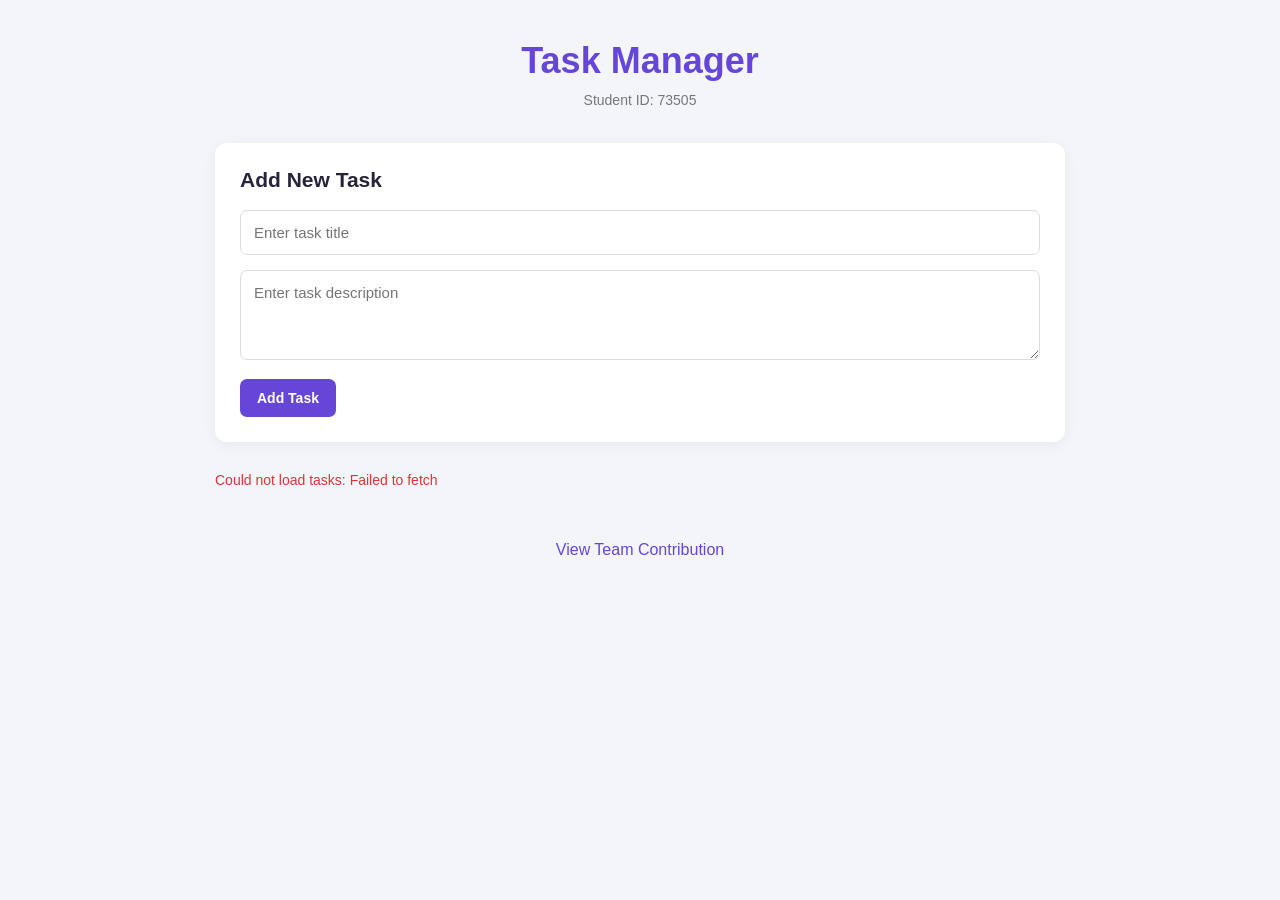
<file: index.html>
<!DOCTYPE html>
<html lang="en">
<head>
    <meta charset="UTF-8">
    <meta name="viewport" content="width=device-width, initial-scale=1.0">
    <title>Task Manager</title>
    <link rel="stylesheet" href="style.css">
</head>
<body>

    <div class="container">

        <header>
            <h1>Task Manager</h1>
            <p id="student-id">Student ID: 73505</p>
        </header>

        <main>

            <section class="task-form">
                <h2 id="form-heading">Add New Task</h2>

                <form id="task-form">
                    <input
                        type="text"
                        id="task-title"
                        placeholder="Enter task title"
                        required
                    >

                    <textarea
                        id="task-description"
                        placeholder="Enter task description"
                    ></textarea>

                    <button type="submit" id="task-submit">
                        Add Task
                    </button>
                </form>
            </section>

            <p id="status-message">Loading tasks...</p>

            <section id="task-list">
                <!-- Tasks will appear here -->
            </section>

        </main>

        <footer>
            <a href="contribution.html" id="contribution-link">
                View Team Contribution
            </a>
        </footer>

    </div>

    <script src="app.js"></script>

</body>
</html>
</file>
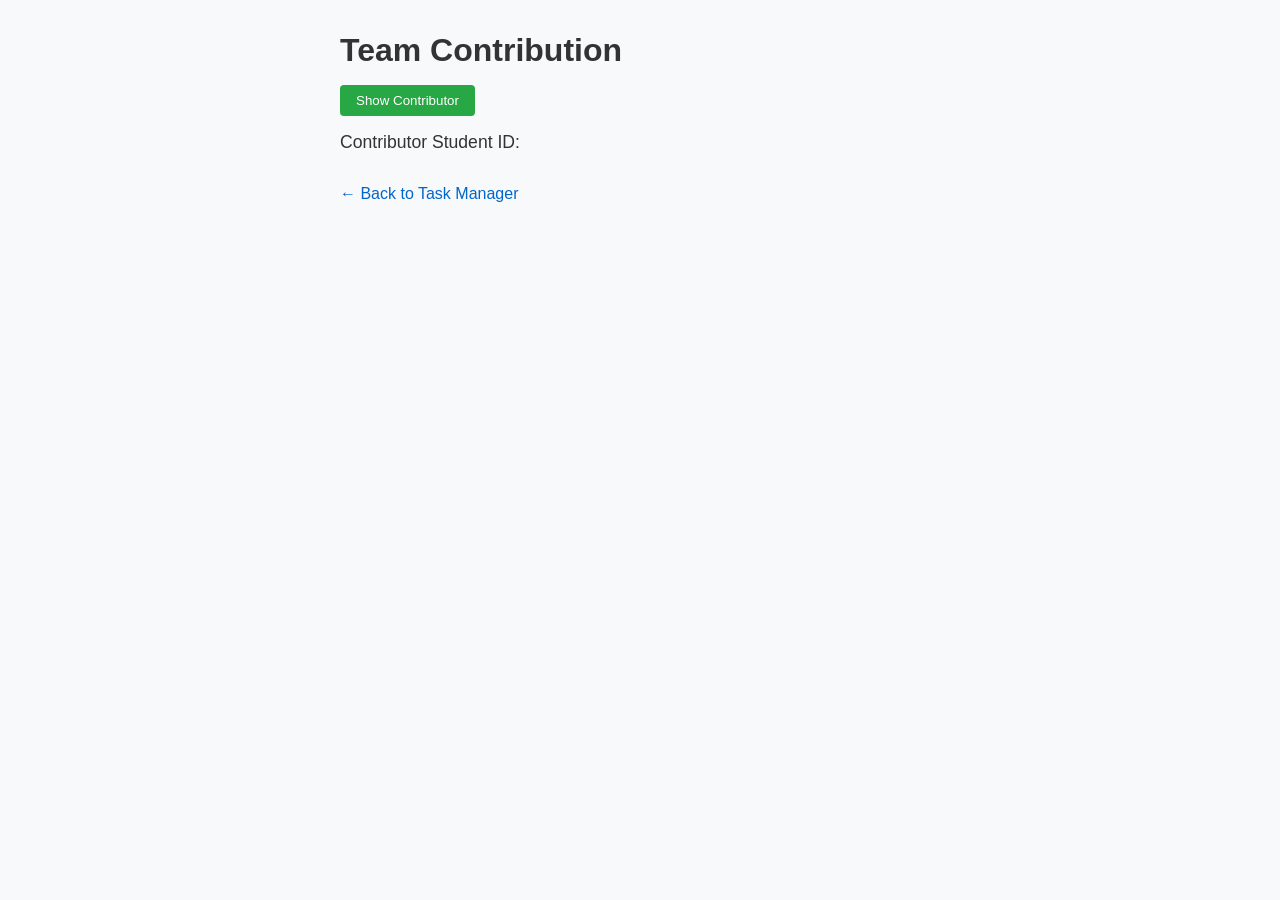
<file: contribution.html>
<!DOCTYPE html>
<html lang="en">
<head>
  <meta charset="UTF-8">
  <meta name="viewport" content="width=device-width, initial-scale=1.0">
  <title>Team Contribution</title>
  <style>
    body {
      font-family: -apple-system, BlinkMacSystemFont, "Segoe UI", Roboto, sans-serif;
      max-width: 600px;
      margin: 2rem auto;
      padding: 0 1rem;
      background-color: #f8f9fa;
      color: #333;
    }
    h1 { margin-bottom: 1rem; }
    button {
      padding: 0.5rem 1rem;
      background-color: #28a745;
      color: white;
      border: none;
      border-radius: 4px;
      cursor: pointer;
    }
    button:hover { background-color: #218838; }
    .result { margin-top: 1rem; font-size: 1.1rem; }
    a { display: inline-block; margin-top: 2rem; text-decoration: none; color: #0066cc; }
    a:hover { text-decoration: underline; }
  </style>
</head>
<body>

  <h1>Team Contribution</h1>

  <button id="load-contributor">Show Contributor</button>

  <div class="result">
    Contributor Student ID: <span id="contributor-student-id"></span>
  </div>

  <div>
    <a href="index.html">← Back to Task Manager</a>
  </div>

  <script>
    document.getElementById("load-contributor").addEventListener("click", async () => {
      try {
        const response = await fetch("contribution.json");
        if (!response.ok) throw new Error("Could not fetch contribution.json");
        const data = await response.json();
        document.getElementById("contributor-student-id").textContent = data.contributorStudentId;
      } catch (error) {
        alert("Error loading contributor data: " + error.message);
      }
    });
  </script>

</body>
</html>
</file>
<file: style.css>
/* General page styling */
* {
    box-sizing: border-box;
    margin: 0;
    padding: 0;
}

body {
    font-family: Arial, sans-serif;
    background: #f4f5fb;
    color: #25243a;
    min-height: 100vh;
    padding: 40px 20px;
}

.container {
    max-width: 850px;
    margin: 0 auto;
}

/* Header */
header {
    text-align: center;
    margin-bottom: 35px;
}

header h1 {
    font-size: 36px;
    color: #6546d7;
    margin-bottom: 10px;
}

#student-id {
    color: #777;
    font-size: 14px;
}

/* Form */
.task-form {
    background: white;
    padding: 25px;
    border-radius: 12px;
    box-shadow: 0 3px 15px rgba(0,0,0,0.05);
    margin-bottom: 30px;
}

.task-form h2 {
    margin-bottom: 18px;
    font-size: 21px;
}

input,
textarea {
    width: 100%;
    padding: 13px;
    margin-bottom: 15px;
    border: 1px solid #ddd;
    border-radius: 7px;
    font-size: 15px;
    font-family: inherit;
}

textarea {
    min-height: 90px;
    resize: vertical;
}

button {
    border: none;
    border-radius: 7px;
    padding: 11px 17px;
    cursor: pointer;
    font-size: 14px;
    font-weight: bold;
    transition: 0.2s;
}

button:hover {
    opacity: 0.85;
}

#task-submit {
    background: #6546d7;
    color: white;
}

/* Status message */
#status-message {
    margin-bottom: 18px;
    font-size: 14px;
    color: #555;
}

/* Task list */
#task-list {
    display: flex;
    flex-direction: column;
    gap: 15px;
}

.task-item {
    background: white;
    padding: 22px;
    border-radius: 10px;
    box-shadow: 0 3px 12px rgba(0,0,0,0.04);
    border-left: 5px solid #6546d7;
}

.task-item h3 {
    margin-bottom: 9px;
    font-size: 19px;
}

.task-description {
    color: #777;
    margin-bottom: 12px;
    line-height: 1.5;
}

.task-status {
    font-size: 13px;
    font-weight: bold;
    margin-bottom: 15px;
    display: block;
}

.completed {
    border-left-color: #20a36b;
}

.completed .task-title {
    text-decoration: line-through;
    color: #999;
}

/* Task buttons */
.task-actions {
    display: flex;
    flex-wrap: wrap;
    gap: 8px;
}

.edit-task {
    background: #e8e2ff;
    color: #6546d7;
}

.delete-task {
    background: #ffe5e5;
    color: #d93636;
}

.toggle-task {
    background: #e0f5e9;
    color: #16834e;
}

/* Footer */
footer {
    text-align: center;
    margin-top: 35px;
}

footer a {
    color: #6546d7;
    text-decoration: none;
}

footer a:hover {
    text-decoration: underline;
}

/* Mobile responsiveness */
@media (max-width: 600px) {
    body {
        padding: 25px 12px;
    }

    header h1 {
        font-size: 29px;
    }

    .task-form,
    .task-item {
        padding: 18px;
    }
}
</file>
